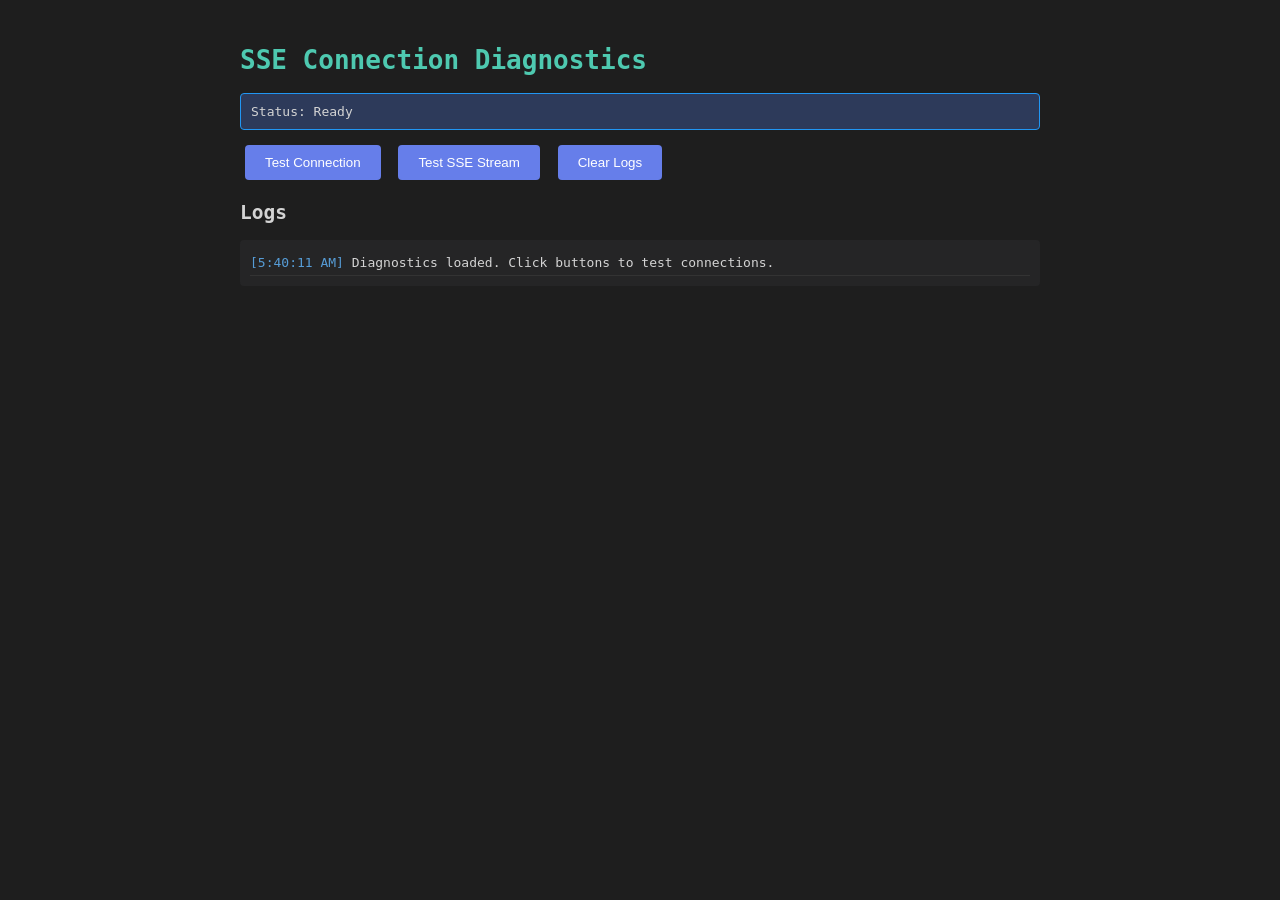
<file: static/sse-diagnostics.html>
<!DOCTYPE html>
<html lang="zh-CN">
<head>
    <meta charset="UTF-8">
    <meta name="viewport" content="width=device-width, initial-scale=1.0">
    <title>SSE Connection Diagnostics</title>
    <style>
        body {
            font-family: monospace;
            padding: 20px;
            background: #1e1e1e;
            color: #d4d4d4;
        }
        .container {
            max-width: 800px;
            margin: 0 auto;
        }
        h1 {
            color: #4ec9b0;
        }
        .status {
            padding: 10px;
            margin: 10px 0;
            border-radius: 4px;
        }
        .success {
            background: #2d5a2d;
            border: 1px solid #4caf50;
        }
        .error {
            background: #5a2d2d;
            border: 1px solid #f44336;
        }
        .info {
            background: #2d3a5a;
            border: 1px solid #2196f3;
        }
        .log-entry {
            padding: 5px 0;
            border-bottom: 1px solid #333;
        }
        .timestamp {
            color: #569cd6;
        }
        button {
            padding: 10px 20px;
            margin: 5px;
            background: #667eea;
            color: white;
            border: none;
            border-radius: 4px;
            cursor: pointer;
        }
        button:hover {
            background: #764ba2;
        }
        button:disabled {
            background: #555;
            cursor: not-allowed;
        }
        #logs {
            max-height: 400px;
            overflow-y: auto;
            background: #252526;
            padding: 10px;
            border-radius: 4px;
        }
    </style>
</head>
<body>
    <div class="container">
        <h1>SSE Connection Diagnostics</h1>
        
        <div id="connectionStatus" class="status info">
            Status: Ready
        </div>
        
        <div>
            <button id="testConnection">Test Connection</button>
            <button id="testSSE">Test SSE Stream</button>
            <button id="clearLogs">Clear Logs</button>
        </div>
        
        <h2>Logs</h2>
        <div id="logs"></div>
    </div>

    <script>
        const logs = document.getElementById('logs');
        const statusDiv = document.getElementById('connectionStatus');
        let eventSource = null;

        function addLog(message, type = 'info') {
            const entry = document.createElement('div');
            entry.className = 'log-entry';
            const timestamp = new Date().toLocaleTimeString();
            entry.innerHTML = `<span class="timestamp">[${timestamp}]</span> ${message}`;
            logs.appendChild(entry);
            logs.scrollTop = logs.scrollHeight;
        }

        function updateStatus(message, type) {
            statusDiv.textContent = message;
            statusDiv.className = `status ${type}`;
        }

        document.getElementById('testConnection').addEventListener('click', async () => {
            addLog('Testing basic HTTP connection...');
            try {
                const response = await fetch('http://localhost:5000/');
                if (response.ok) {
                    addLog('✓ HTTP connection successful', 'success');
                    updateStatus('HTTP: Connected', 'success');
                } else {
                    addLog(`✗ HTTP connection failed: ${response.status}`, 'error');
                    updateStatus('HTTP: Failed', 'error');
                }
            } catch (error) {
                addLog(`✗ HTTP connection error: ${error.message}`, 'error');
                updateStatus('HTTP: Error', 'error');
            }
        });

        document.getElementById('testSSE').addEventListener('click', () => {
            if (eventSource) {
                eventSource.close();
                eventSource = null;
                addLog('Closed existing SSE connection');
            }

            addLog('Creating SSE connection...');
            updateStatus('SSE: Connecting...', 'info');

            eventSource = new EventSource('http://localhost:5000/api/logs/test-task-id');

            eventSource.onopen = () => {
                addLog('✓ SSE connection opened', 'success');
                updateStatus('SSE: Connected', 'success');
            };

            eventSource.onmessage = (event) => {
                addLog(`SSE message: ${event.data.substring(0, 100)}...`);
            };

            eventSource.onerror = (error) => {
                const state = eventSource.readyState;
                const stateNames = {
                    0: 'CONNECTING',
                    1: 'OPEN',
                    2: 'CLOSED'
                };
                addLog(`✗ SSE error - State: ${stateNames[state]} (${state})`, 'error');
                updateStatus(`SSE: Error (${stateNames[state]})`, 'error');
                
                if (state === EventSource.CLOSED) {
                    addLog('SSE connection closed', 'error');
                }
            };
        });

        document.getElementById('clearLogs').addEventListener('click', () => {
            logs.innerHTML = '';
            addLog('Logs cleared');
        });

        // Auto-test on load
        addLog('Diagnostics loaded. Click buttons to test connections.');
    </script>
</body>
</html>
</file>
